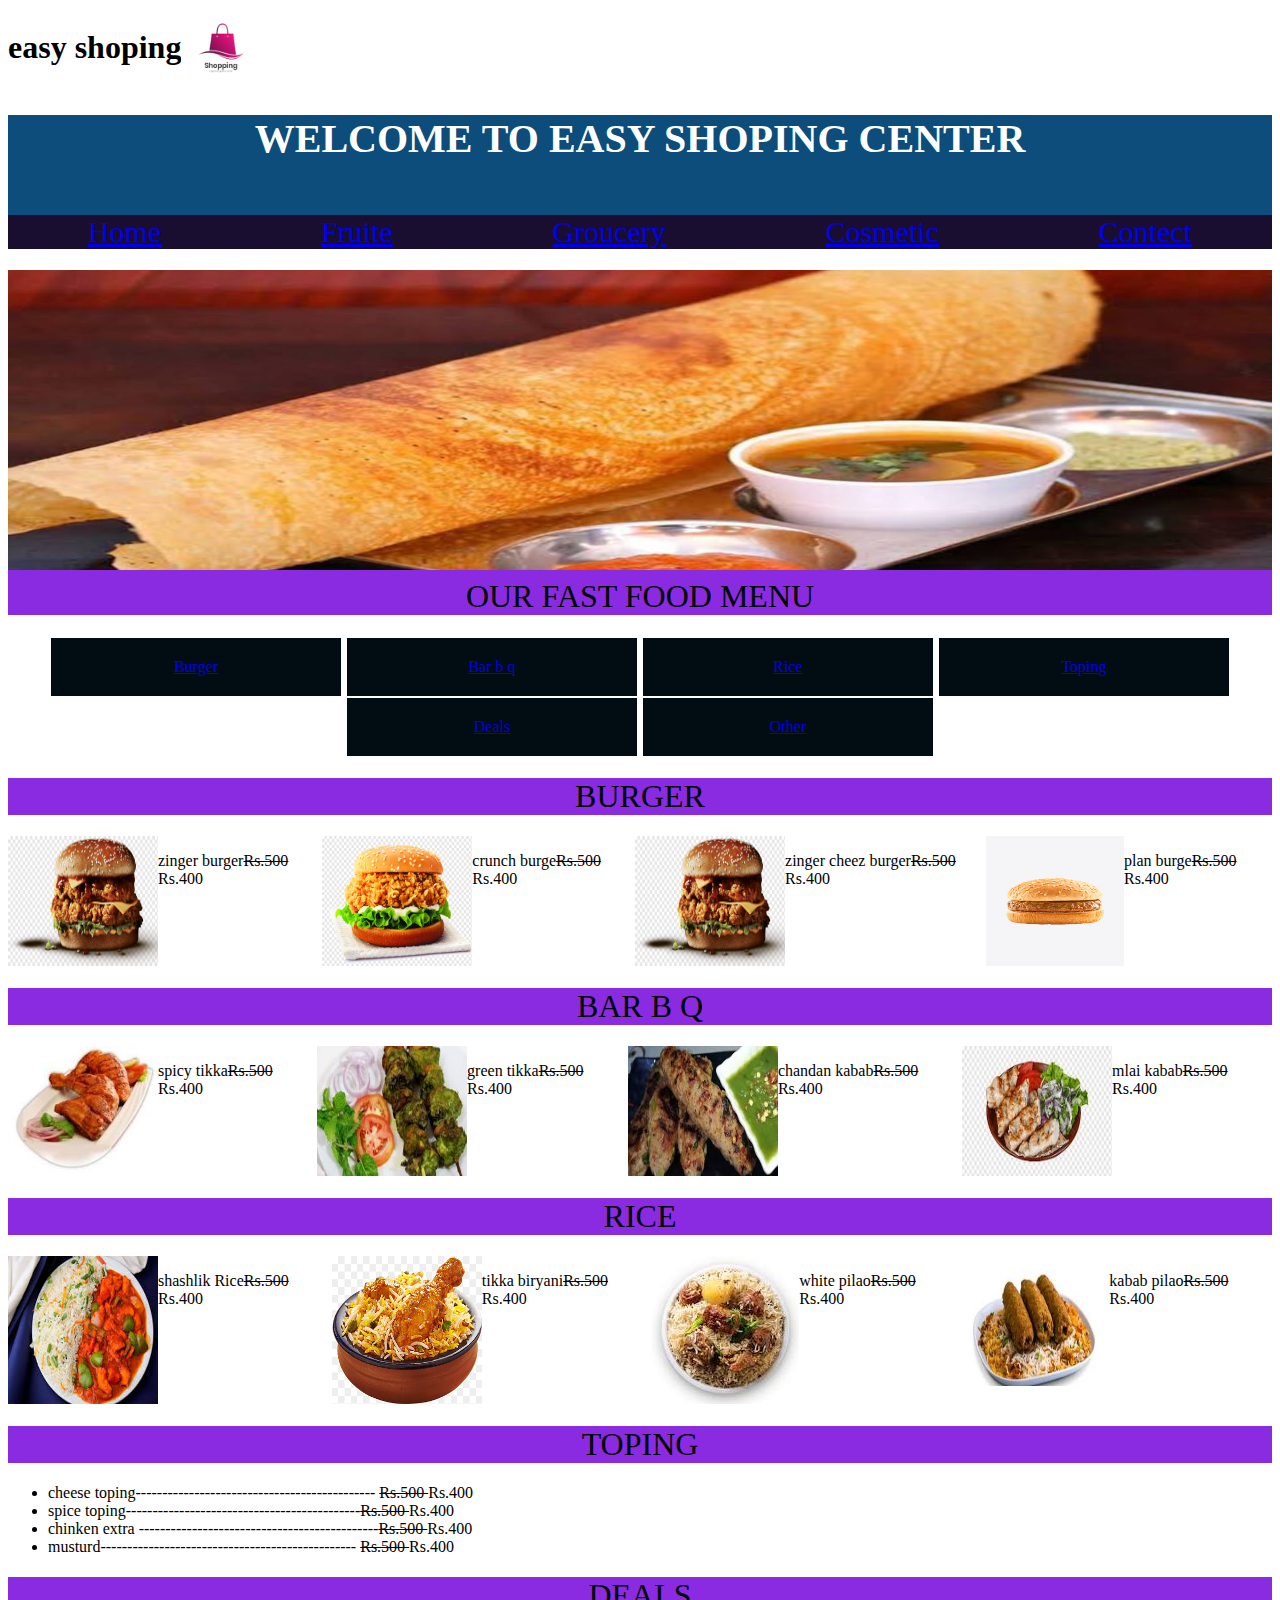
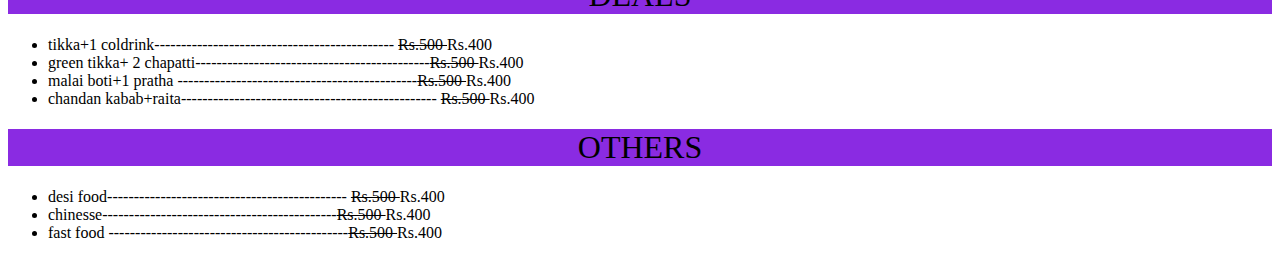
<file: index.html>
<!DOCTYPE html>
<html lang="en">

<head>
    <meta charset="UTF-8">
    <meta name="viewport" content="width=device-width, initial-scale=1.0">
    <title>Document</title>
    <link rel="stylesheet" href="style.css">
</head>

<body>
    
        <div class="logo">
            <h1>easy shoping</h1>
        <img width="80px" src="./img/s.logo.png" alt=""></div>
        <div class="main">
        <h1>WELCOME TO EASY SHOPING CENTER</h1>
    </div>
    <div class="aa">
        <a href="./index.html">Home</a>
        <a href="./Fruite.html">Fruite</a>
        <a href="./Grocery.html">Groucery</a>
        <a href="./cosmetic.html">Cosmetic</a>
        <a href="./Contect.html">Contect</a>
       

    </div>

        <h1 class="change"><img src="./img/food.jpg" width="100%" height="300px">OUR FAST FOOD MENU</h1>
        <div align="CENTER">
        <div class="nn"><a href="#001">Burger</a></div>
       <div class="nn"><a href="#002">Bar b q</a></div>
       <div class="nn"><a href="#003">Rice</a></div>
       <div class="nn"><a href="#004">Toping</a></div>
       <div class="nn"><a href="#005">Deals</a></div>
       <div class="nn"><a href="#006">Other</a></div>
        </div>
    
    <h1 class="change">BURGER</h1>
    <div id="001">
       <div class="hit">
       <img width="150" src="./images/zinger. png.png" alt=""><br><p> zinger burger<del>Rs.500 </del> Rs.400</p>
        <img width="150" src="./images/crunch.png" alt=""><p>crunch burge<del>Rs.500 </del> Rs.400</p>
       <img width="150" src="./images/zcheez.png" alt=""><p> zinger cheez burger<del>Rs.500 </del> Rs.400</p>
       <img width="150" height="130" src="./images/plan.jpg" alt=""><p>plan burge<del>Rs.500 </del> Rs.400</p>
    </div>
    </div>
    
    <h1  class="change">BAR B Q</h1>
    <div id="002">
        <div class="hit">
        <img width="150" src="./images/tikka.jpg" alt=""><br><p> spicy tikka<del>Rs.500 </del> Rs.400</p>
        <img width="150" src="./images/green tikka.jpg" alt=""><p>green tikka<del>Rs.500 </del> Rs.400</p>
       <img width="150" src="./images/chandan.jpg" alt=""><p> chandan kabab<del>Rs.500 </del> Rs.400</p>
       <img width="150" height="130" src="./images/mlai.jpg" alt=""><p>mlai kabab<del>Rs.500 </del> Rs.400</p>
        
        </div>
        </div>
    <h1 class="change">RICE</h1>
    <div id="003">
        <div class="hit">
            <img width="150" src="./images/shashlik.jpg" alt=""><br><p> shashlik Rice<del>Rs.500 </del> Rs.400</p>
        <img width="150" src="./images/tika biryani.png" alt=""><p>tikka biryani<del>Rs.500 </del> Rs.400</p>
       <img width="150" src="./images/white.jpg" alt=""><p> white pilao<del>Rs.500 </del> Rs.400</p>
       <img width="150" height="130" src="./images/kabab bir.jpg" alt=""><p>kabab pilao<del>Rs.500 </del> Rs.400</p>
        
    </div>
    </div>
    <h1 id="004" class="change">TOPING</h1>
    <ul>
        <li>cheese toping--------------------------------------------- <del>Rs.500 </del> Rs.400</li>
        <li>spice toping--------------------------------------------<del>Rs.500 </del> Rs.400</li>
        <li>chinken extra ---------------------------------------------<del>Rs.500 </del> Rs.400</li>
        <li>musturd------------------------------------------------ <del>Rs.500 </del> Rs.400</li>

    </ul>
    <h1 class="change">DEALS</h1>
    <ul id="005">
        <li>tikka+1 coldrink--------------------------------------------- <del>Rs.500 </del> Rs.400</li>
        <li>green tikka+ 2 chapatti--------------------------------------------<del>Rs.500 </del> Rs.400</li>
        <li>malai boti+1 pratha ---------------------------------------------<del>Rs.500 </del> Rs.400</li>
        <li>chandan kabab+raita------------------------------------------------ <del>Rs.500 </del> Rs.400</li>

    </ul>
    <h1  class="change">OTHERS</h1>
    <ul id="006">
        <li>desi food--------------------------------------------- <del>Rs.500 </del> Rs.400</li>
        <li>chinesse--------------------------------------------<del>Rs.500 </del> Rs.400</li>
        <li>fast food ---------------------------------------------<del>Rs.500 </del> Rs.400</li>
        

    </ul>




</body>

</html>
</file>
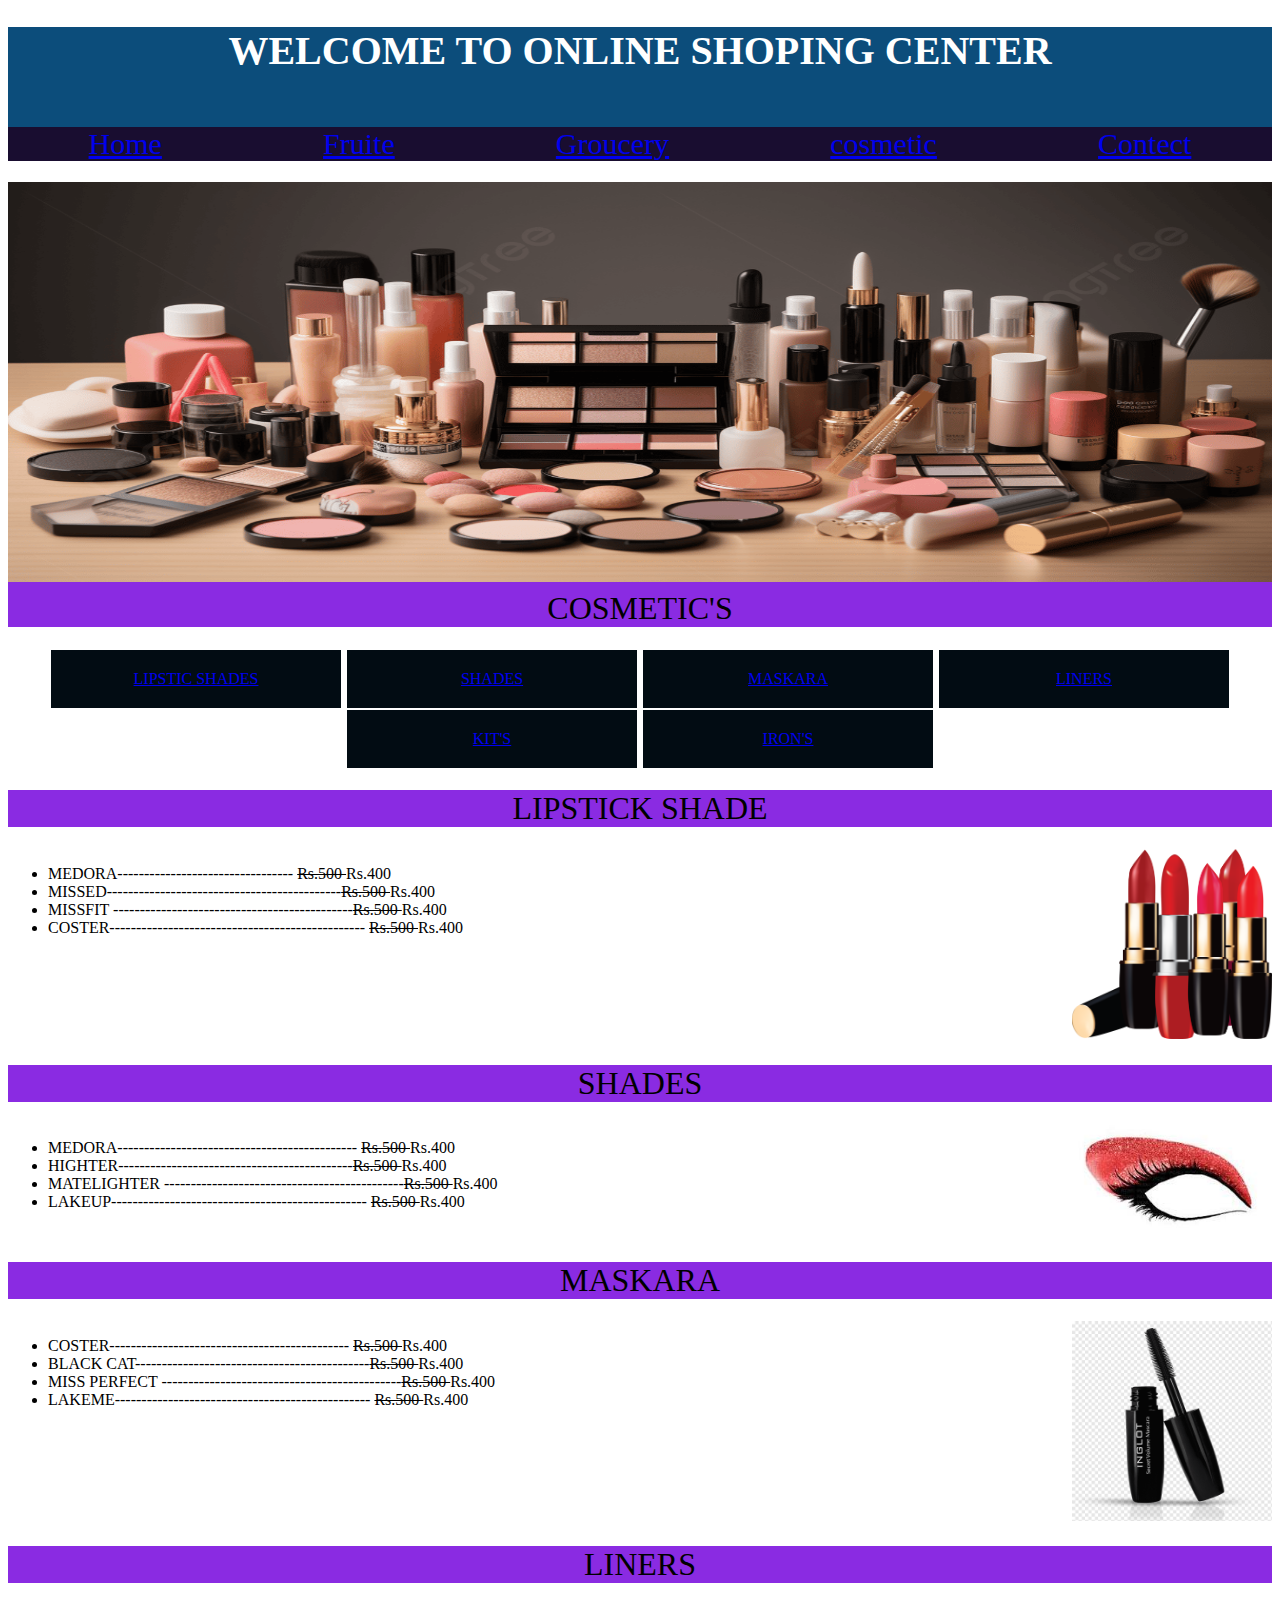
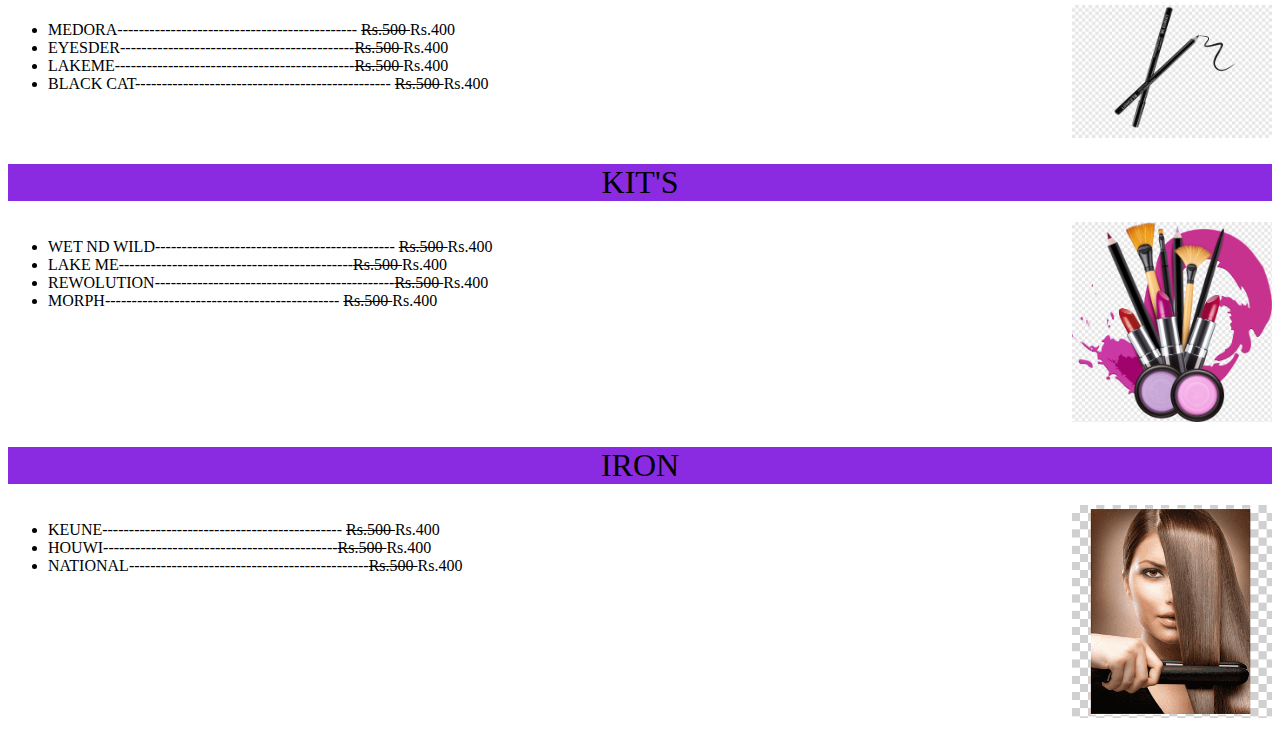
<file: cosmetic.html>
<!DOCTYPE html>
<html lang="en">
<head>
    <meta charset="UTF-8">
    <meta name="viewport" content="width=device-width, initial-scale=1.0">
    <title>Document</title>
    <link rel="stylesheet" href="style.css">
</head>
<body>
    <div class="main">
        <h1>WELCOME TO ONLINE SHOPING CENTER</h1>
    </div>
    <div class="aa">
        <a href="./index.html">Home</a>
        <a href="./Fruite.html">Fruite</a>
        <a href="./Grocery.html">Groucery</a>
        <a href="./cosmetic.html">cosmetic</a>
        <a href="./Contect.html">Contect</a>
       

    </div>

        <h1 class="change"><img src="./img/cosmetic.jpg" width="100%" height="400px"> COSMETIC'S </h1>
        <div align="CENTER">
        <div class="nn"><a href="#001">LIPSTIC SHADES</a></div>
       <div class="nn"><a href="#002">SHADES</a></div>
       <div class="nn"><a href="#003">MASKARA</a></div>
       <div class="nn"><a href="#004">LINERS</a></div>
       <div class="nn"><a href="#005">KIT'S</a></div>
       <div class="nn"><a href="#006">IRON'S</a></div>
        </div>
    
    <h1 class="change">LIPSTICK SHADE</h1>
    <div class="fit">
    <div><ul id="001">
        <li>MEDORA--------------------------------- <del>Rs.500 </del> Rs.400</li>
        <li>MISSED--------------------------------------------<del>Rs.500 </del> Rs.400</li>
        <li>MISSFIT ---------------------------------------------<del>Rs.500 </del> Rs.400</li>
        <li>COSTER------------------------------------------------ <del>Rs.500 </del> Rs.400</li>

    </ul></div>
    <div><img width="200px" src="./images/lipstick.png" alt=""></div></div>
    <h1  class="change">SHADES</h1>
    <div class="fit">
<div><ul id="002">
        <li>MEDORA--------------------------------------------- <del>Rs.500 </del> Rs.400</li>
        <li>HIGHTER--------------------------------------------<del>Rs.500 </del> Rs.400</li>
        <li>MATELIGHTER ---------------------------------------------<del>Rs.500 </del> Rs.400</li>
        <li>LAKEUP------------------------------------------------ <del>Rs.500 </del> Rs.400</li>

    </ul></div>
    <div><img width="200px" src="./images/shades.jpg" alt=""></div>
    </div>
    <h1 class="change">MASKARA</h1>
    <div class="fit">
    <div><ul id="003">
        <li>COSTER--------------------------------------------- <del>Rs.500 </del> Rs.400</li>
        <li>BLACK CAT--------------------------------------------<del>Rs.500 </del> Rs.400</li>
        <li>MISS PERFECT ---------------------------------------------<del>Rs.500 </del> Rs.400</li>
        <li>LAKEME------------------------------------------------ <del>Rs.500 </del> Rs.400</li>

    </ul></div>
<div><img width="200px" src="./images/pmaskara.png" alt=""></div></div>
    <h1 id="004" class="change">LINERS</h1>
    <div class="fit">
   <div> <ul id="004">
        <li>MEDORA--------------------------------------------- <del>Rs.500 </del> Rs.400</li>
        <li>EYESDER--------------------------------------------<del>Rs.500 </del> Rs.400</li>
        <li> LAKEME---------------------------------------------<del>Rs.500 </del> Rs.400</li>
        <li>BLACK CAT------------------------------------------------ <del>Rs.500 </del> Rs.400</li>

    </ul></div>
    <div><img width="200px" src="./images/liner.png" alt=""></div></div>
    <h1 class="change">KIT'S</h1>
    <div class="fit">
    <div><ul id="005">
        <li>WET ND WILD--------------------------------------------- <del>Rs.500 </del> Rs.400</li>
        <li>LAKE ME--------------------------------------------<del>Rs.500 </del> Rs.400</li>
        <li>REWOLUTION---------------------------------------------<del>Rs.500 </del> Rs.400</li>
        <li>MORPH-------------------------------------------- <del>Rs.500 </del> Rs.400</li>

    </ul></div>
    <div><img width="200px" src="./images/kits.png" alt=""></div></div>
    <h1  class="change">IRON</h1>
    <div class="fit">
    <div><ul id="006">
        <li>KEUNE--------------------------------------------- <del>Rs.500 </del> Rs.400</li>
        <li>HOUWI--------------------------------------------<del>Rs.500 </del> Rs.400</li>
        <li>NATIONAL---------------------------------------------<del>Rs.500 </del> Rs.400</li>
        

    </ul></div>
    <div><img width="200px" src="./images/giron.png" alt=""></div>
    
</body>
</html>
</file>
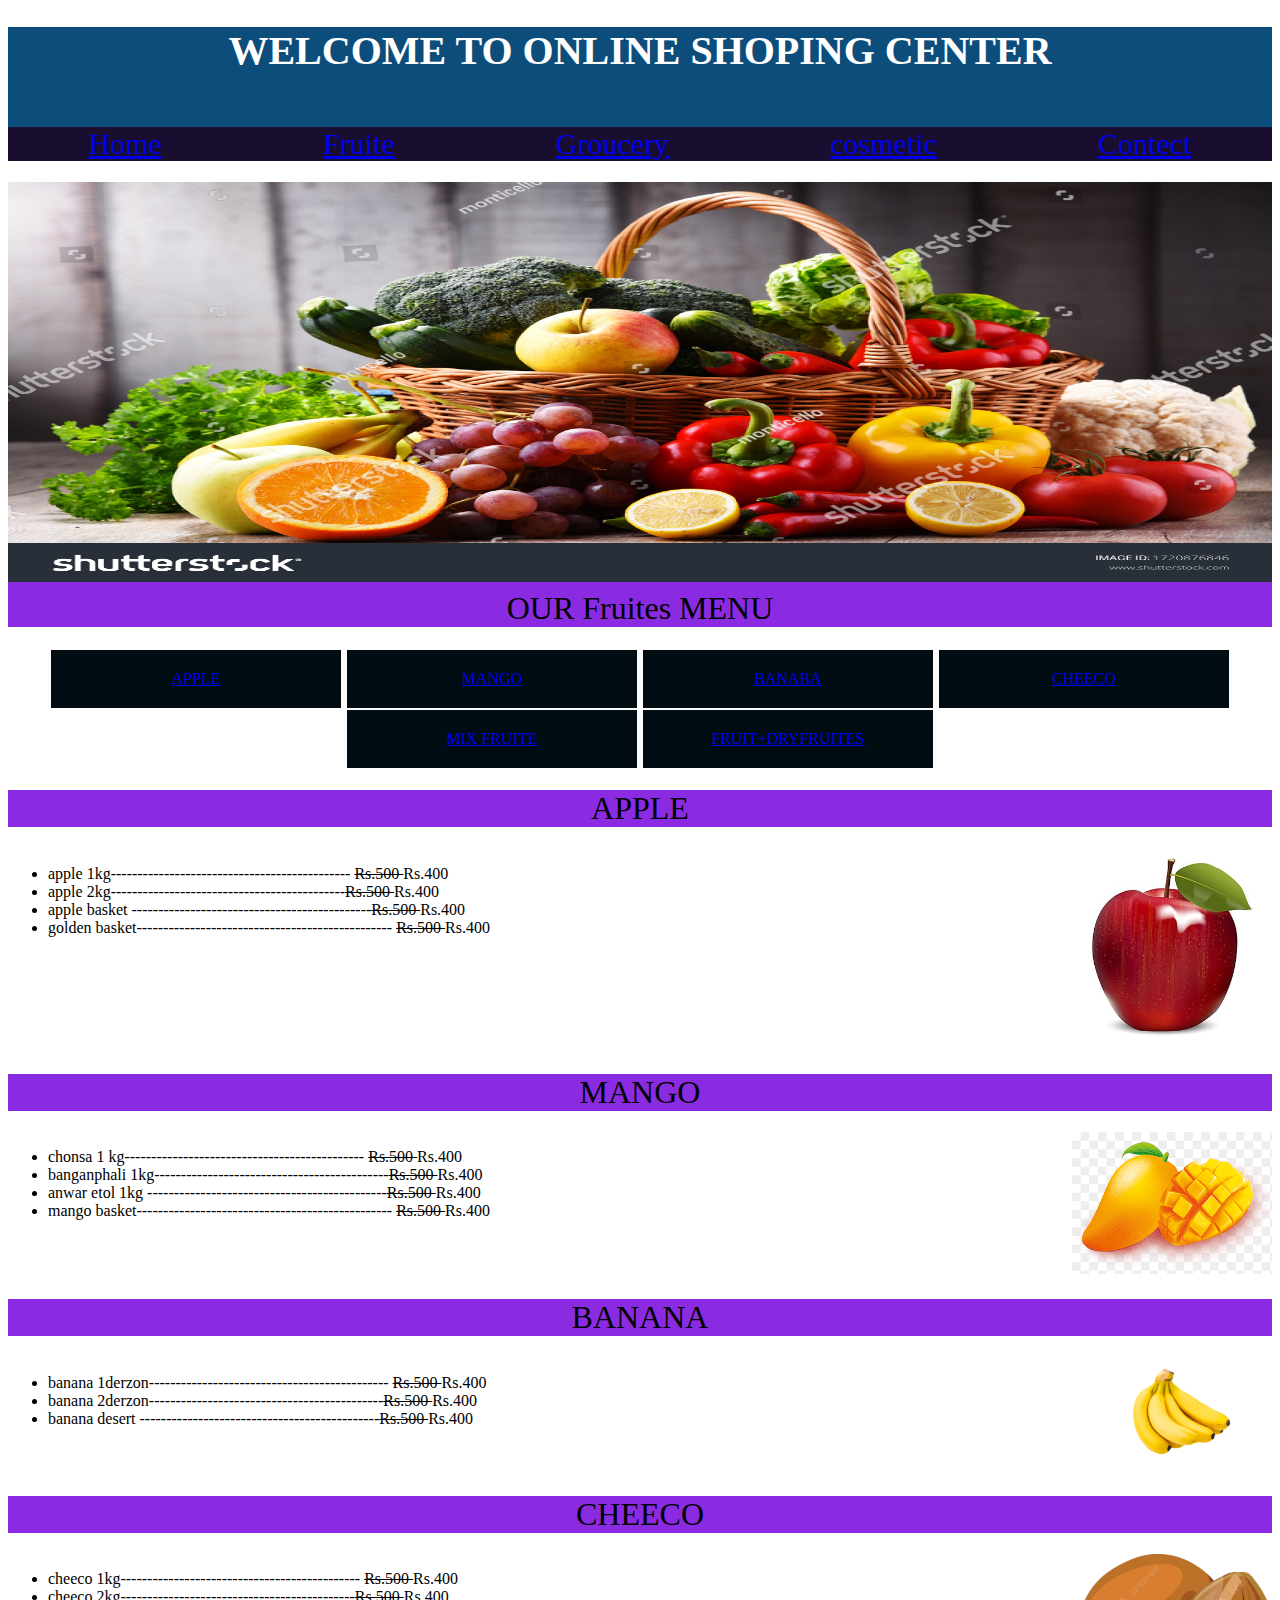
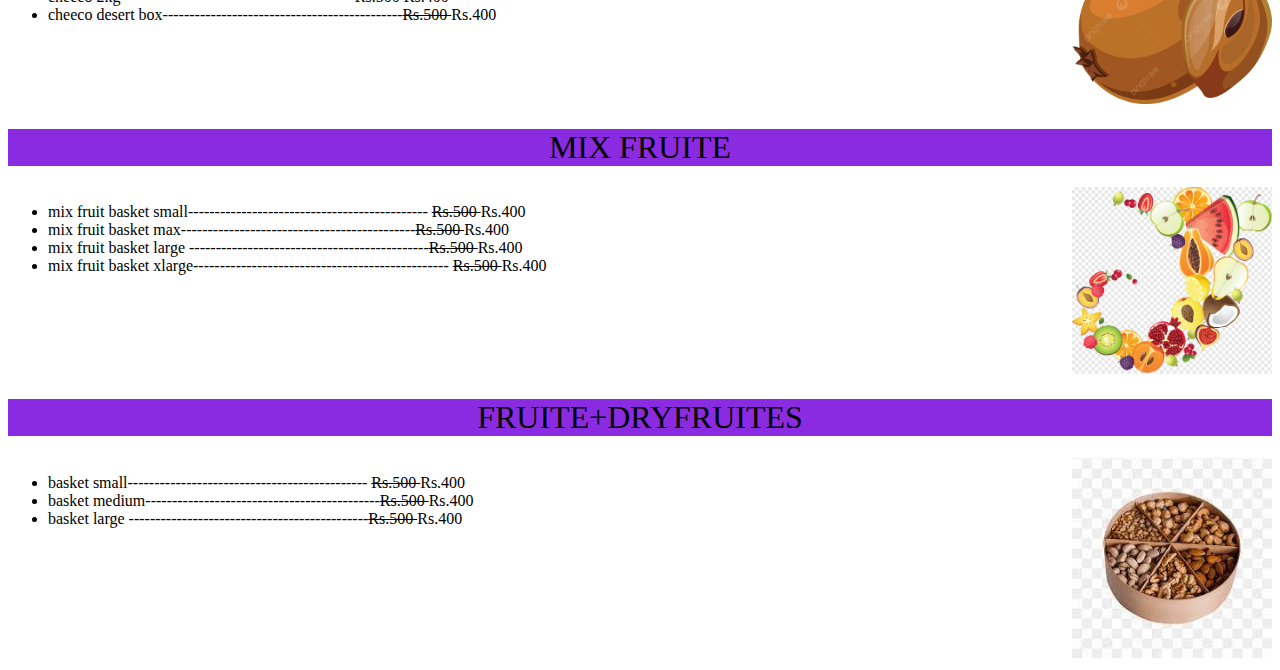
<file: Fruite.html>
<!DOCTYPE html>
<html lang="en">
<head>
    <meta charset="UTF-8">
    <meta name="viewport" content="width=device-width, initial-scale=1.0">
    <title>Document</title>
    <link rel="stylesheet" href="style.css">
</head>
<body>
    <div class="main">
        <h1>WELCOME TO ONLINE SHOPING CENTER</h1>
    </div>
    <div class="aa">
        <a href="./index.html">Home</a>
        <a href="./Fruite.html">Fruite</a>
        <a href="./Grocery.html">Groucery</a>
        <a href="./cosmetic.html">cosmetic</a>
        <a href="./Contect.html">Contect</a>
       

    </div>

        <h1 class="change"><img src="./img/fruite.jpg" width="100%" height="400px">OUR Fruites MENU</h1>
        <div align="CENTER">
        <div class="nn"><a href="#001">APPLE</a></div>
       <div class="nn"><a href="#002">MANGO</a></div>
       <div class="nn"><a href="#003">BANABA</a></div>
       <div class="nn"><a href="#004">CHEECO</a></div>
       <div class="nn"><a href="#005">MIX FRUITE</a></div>
       <div class="nn"><a href="#006">FRUIT+DRYFRUITES</a></div>
        </div>
    
    <h1 class="change">APPLE</h1>
    <div class="fit">
    <div><ul id="001">
        <li>apple 1kg--------------------------------------------- <del>Rs.500 </del> Rs.400</li>
        <li>apple 2kg--------------------------------------------<del>Rs.500 </del> Rs.400</li>
        <li> apple basket ---------------------------------------------<del>Rs.500 </del> Rs.400</li>
        <li> golden basket------------------------------------------------ <del>Rs.500 </del> Rs.400</li></ul></div>
        <div> <img width="200" src="./images/apple2.jpg" alt="">
    
    </div>
    </div>
    <h1  class="change">MANGO</h1>
    <div class="fit">
        <div>
    <ul id="002">
        <li>chonsa 1 kg--------------------------------------------- <del>Rs.500 </del> Rs.400</li>
        <li>banganphali 1kg--------------------------------------------<del>Rs.500 </del> Rs.400</li>
        <li>anwar etol 1kg ---------------------------------------------<del>Rs.500 </del> Rs.400</li>
        <li>mango basket------------------------------------------------ <del>Rs.500 </del> Rs.400</li>

    </ul></div>
    <div><img width="200" src="./images/mango.png" alt=""></div>
    </div>
    <h1 class="change">BANANA</h1>
    <div class="fit">
    <div><ul id="003">
        <li>banana 1derzon--------------------------------------------- <del>Rs.500 </del> Rs.400</li>
        <li>banana 2derzon--------------------------------------------<del>Rs.500 </del> Rs.400</li>
        <li>banana desert ---------------------------------------------<del>Rs.500 </del> Rs.400</li>
        

    </ul></div>
    <div><img width="200
        " src="./images/banana.png" alt=""></div>
    </div>
    <h1 id="004" class="change">CHEECO</h1>
    <div class="fit">
    <div><ul>
        <li>cheeco 1kg--------------------------------------------- <del>Rs.500 </del> Rs.400</li>
        <li>cheeco 2kg--------------------------------------------<del>Rs.500 </del> Rs.400</li>
        <li>cheeco desert box---------------------------------------------<del>Rs.500 </del> Rs.400</li>
        

    </ul></div>
    <div><img width="200px" src="./images/cheecoo.png" alt=""></div>
    </div>
    <h1 class="change">MIX FRUITE</h1>
    <div class="fit">
    <div><ul id="005">
        
        <li>mix fruit basket small--------------------------------------------- <del>Rs.500 </del> Rs.400</li>
        <li>mix fruit basket max--------------------------------------------<del>Rs.500 </del> Rs.400</li>
        <li>mix fruit basket large ---------------------------------------------<del>Rs.500 </del> Rs.400</li>
        <li>mix fruit basket xlarge------------------------------------------------ <del>Rs.500 </del> Rs.400</li>

    </ul></div>
    <div><img width="200px" src="images/fruite.png" alt=""></div>
    </div>
    <h1  class="change">FRUITE+DRYFRUITES</h1>
    <div class="fit">
    <div><ul id="006">
        <li>basket small--------------------------------------------- <del>Rs.500 </del> Rs.400</li>
        <li>basket medium--------------------------------------------<del>Rs.500 </del> Rs.400</li>
        <li>basket large ---------------------------------------------<del>Rs.500 </del> Rs.400</li>
        

    </ul></div>
    <div><img width="200px" src="./images/dry.jpg" alt=""></div>




    
</body>
</html>
</file>
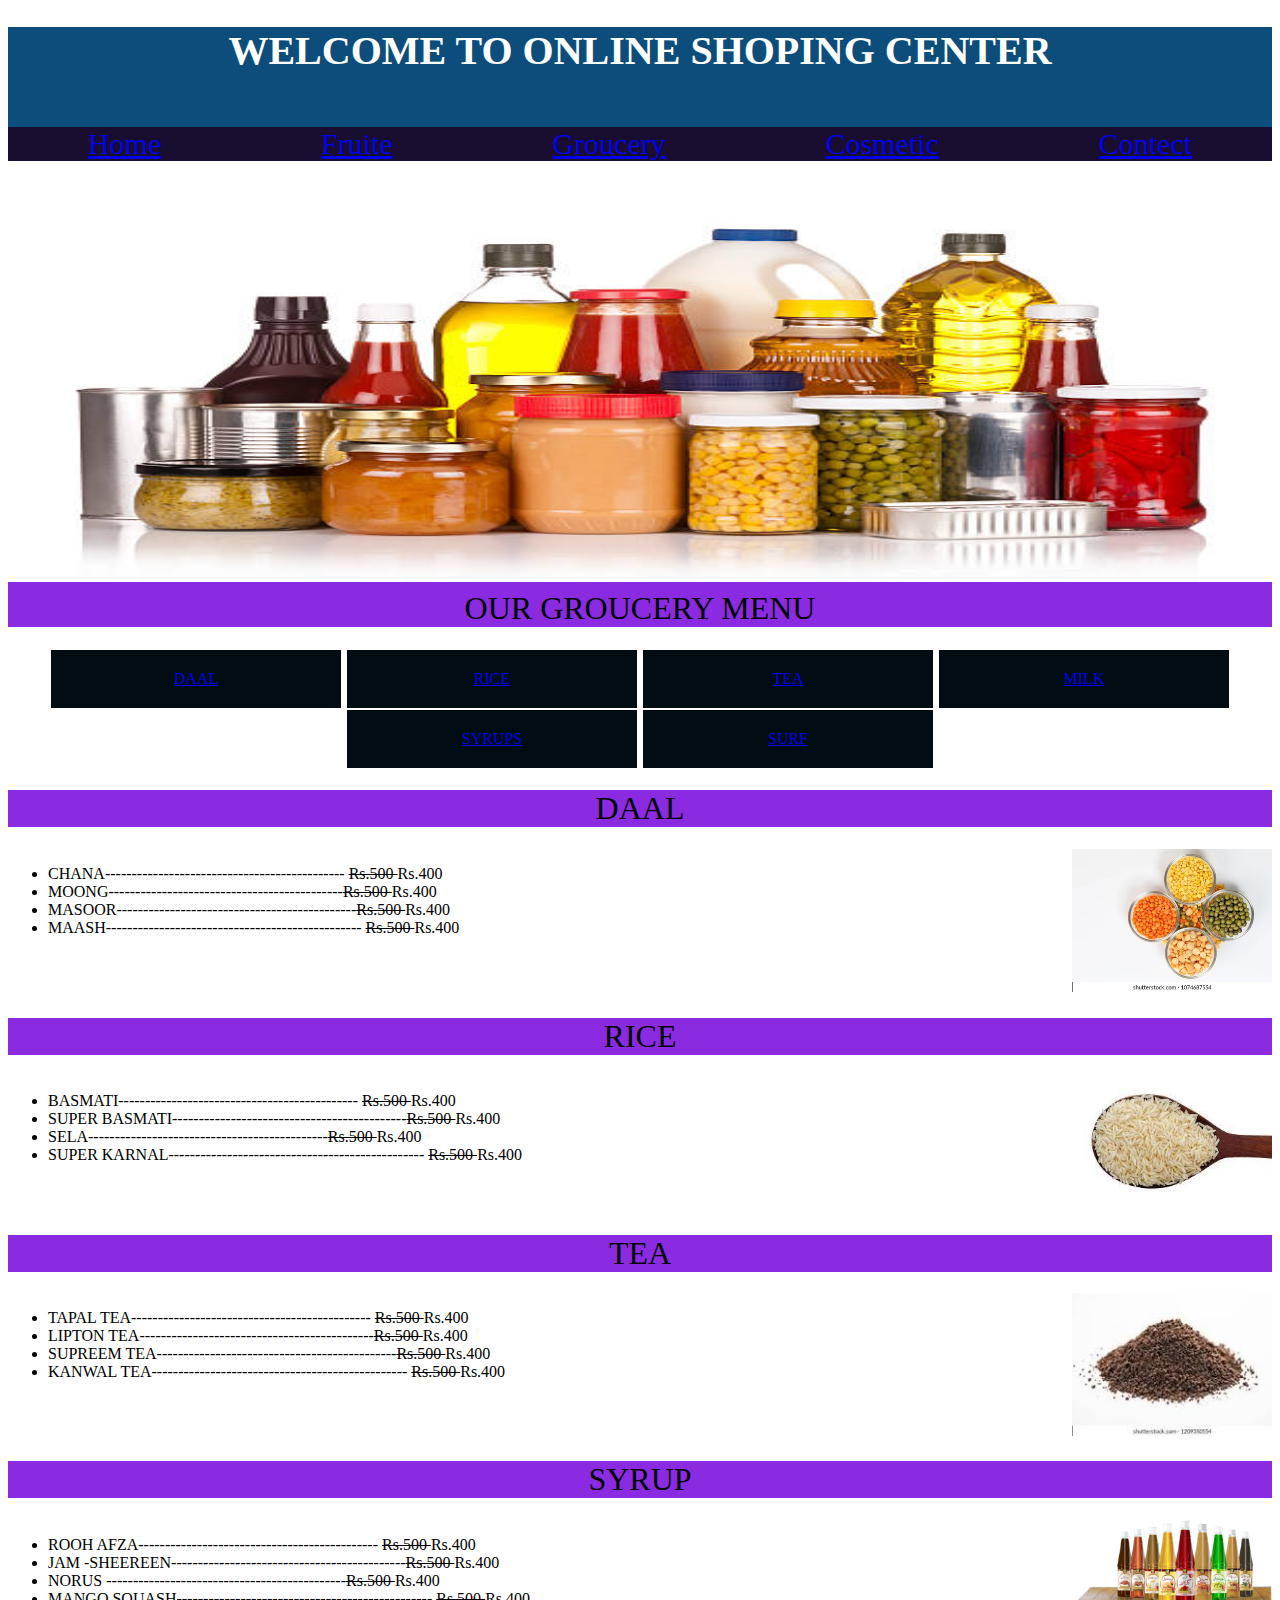
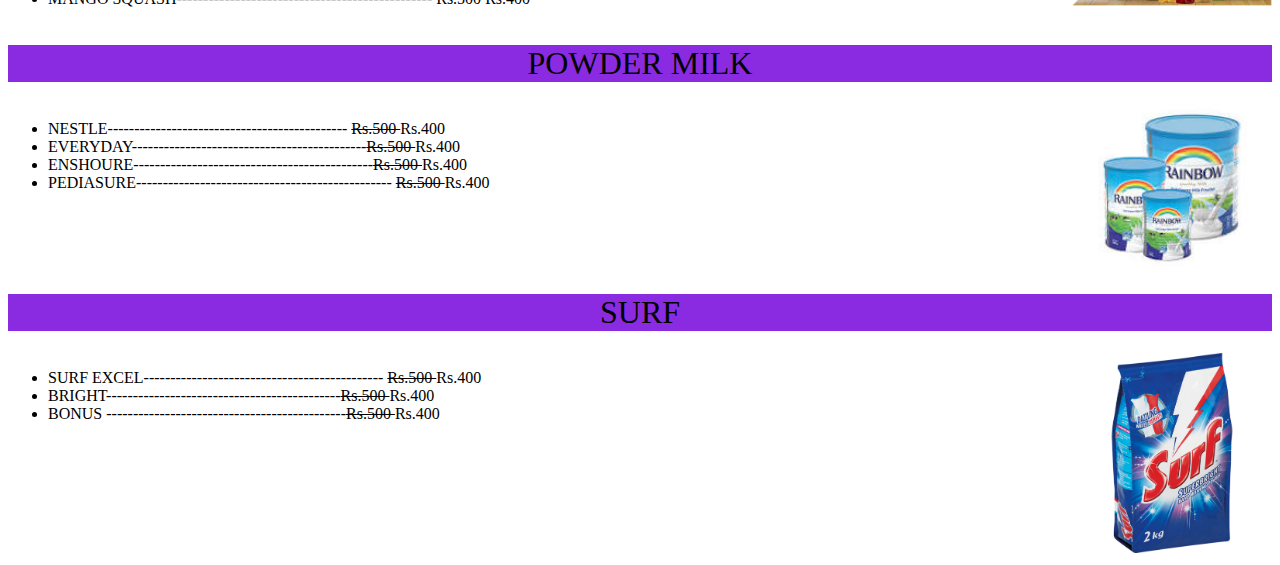
<file: Grocery.html>
<!DOCTYPE html>
<html lang="en">
<head>
    <meta charset="UTF-8">
    <meta name="viewport" content="width=device-width, initial-scale=1.0">
    <title>Document</title>
    <link rel="stylesheet" href="style.css">
</head>
<body>
    <div class="main">
        <h1>WELCOME TO ONLINE SHOPING CENTER</h1>
    </div>
    <div class="aa">
        <a href="./index.html">Home</a>
        <a href="./Fruite.html">Fruite</a>
        <a href="./Grocery.html">Groucery</a>
        <a href="./cosmetic.html">Cosmetic</a>
        <a href="./Contect.html">Contect</a>
       

    </div>

        <h1 class="change"><img src="./img/grocery.jpg" width="100%" height="400px">OUR GROUCERY MENU</h1>
        <div align="CENTER">
        <div class="nn"><a href="#001">DAAL</a></div>
       <div class="nn"><a href="#002">RICE</a></div>
       <div class="nn"><a href="#003">TEA</a></div>
       <div class="nn"><a href="#004">MILK</a></div>
       <div class="nn"><a href="#005">SYRUPS</a></div>
       <div class="nn"><a href="#006">SURF</a></div>
        </div>
    
    <h1 class="change">DAAL</h1>
    <div class="fit">
    <div><ul id="001">
        
        <li>CHANA--------------------------------------------- <del>Rs.500 </del> Rs.400</li>
        <li>MOONG--------------------------------------------<del>Rs.500 </del> Rs.400</li>
        <li>MASOOR---------------------------------------------<del>Rs.500 </del> Rs.400</li>
        <li>MAASH------------------------------------------------ <del>Rs.500 </del> Rs.400</li>

    </ul></div>
    <div><img width="200px" src="./images/dal.webp" alt=""></div>
    </div>
    <h1  class="change">RICE</h1>
    <div class="fit">
    <div><ul id="002">
        <li> BASMATI--------------------------------------------- <del>Rs.500 </del> Rs.400</li>
        <li>SUPER BASMATI--------------------------------------------<del>Rs.500 </del> Rs.400</li>
        <li>SELA---------------------------------------------<del>Rs.500 </del> Rs.400</li>
        <li>SUPER KARNAL------------------------------------------------ <del>Rs.500 </del> Rs.400</li>

    </ul></div>
    <div><img width="200px" src="./images/rice.jpg" alt=""></div></div>
    <h1 class="change">TEA</h1>
    <div class="fit">
    <div><ul id="003">
        <li>TAPAL TEA--------------------------------------------- <del>Rs.500 </del> Rs.400</li>
        <li>LIPTON TEA--------------------------------------------<del>Rs.500 </del> Rs.400</li>
        <li>SUPREEM TEA---------------------------------------------<del>Rs.500 </del> Rs.400</li>
        <li>KANWAL TEA------------------------------------------------ <del>Rs.500 </del> Rs.400</li>

    </ul></div>
    <div><img width="200px" src="./images/tea.jpg" alt=""></div>
    </div>

    <h1 class="change">SYRUP</h1>
    <div class="fit">
    <div><ul id="004">
        <li>ROOH AFZA--------------------------------------------- <del>Rs.500 </del> Rs.400</li>
        <li>JAM -SHEEREEN--------------------------------------------<del>Rs.500 </del> Rs.400</li>
        <li>NORUS ---------------------------------------------<del>Rs.500 </del> Rs.400</li>
        <li>MANGO SQUASH------------------------------------------------ <del>Rs.500 </del> Rs.400</li>

    </ul></div>
    <div><img width="200px" src="./images/Ssyrup.png" alt=""></div></div>
    <h1 class="change">POWDER MILK</h1>
    <div class="fit">
    <div><ul id="005">
        <li>NESTLE--------------------------------------------- <del>Rs.500 </del> Rs.400</li>
        <li>EVERYDAY--------------------------------------------<del>Rs.500 </del> Rs.400</li>
        <li> ENSHOURE---------------------------------------------<del>Rs.500 </del> Rs.400</li>
        <li>PEDIASURE------------------------------------------------ <del>Rs.500 </del> Rs.400</li>

    </ul></div>
    <div><img width="200px" src="./images/powder milk.jpg" alt=""></div></div>
    <h1  class="change">SURF</h1>
    <div class="fit">
   <div><ul id="006">
        <li>SURF EXCEL--------------------------------------------- <del>Rs.500 </del> Rs.400</li>
        <li>BRIGHT--------------------------------------------<del>Rs.500 </del> Rs.400</li>
        <li>BONUS ---------------------------------------------<del>Rs.500 </del> Rs.400</li>
        

    </ul></div>
    <div><img width="200px" src="./images/SURF.png" alt=""></div>




    
</body>
</html>
</file>
<file: style.css>
.logo{
    display: flex;
    width: 400px;
    

}
.main{
    height: 100px;

    background-color: rgb(12, 77, 123);
    color: white;
    font-size: 20px;
    text-align: center;
    
    
}
.aa{
    display: flex;
   justify-content: space-around;
   align-items: center;
   background-color: rgb(25, 13, 48);
   color:white;
   font-size: 30px;
   margin: 0;    
}
.kk:hover{
    color: rgb(124, 44, 44);
}

.change{
    background-color: blueviolet;
    color: black;
    text-align: center;
    font-weight: 200;
}
.nn{
    display: inline-block;
    width: 250px;
    border: 1px white solid;
    border-color: white;
    
    background-color: rgb(2, 12, 19); 
    color:rgb(221, 156, 156);
    padding: 20px;
    text-align: center;
}
.hit{
    display: flex;
    flex-direction: row;
    text-align:start;
    justify-content: center;
    

}
.fit{
    display: flex;
    flex-direction: row;
    justify-content: space-between;
    
}
</file>
